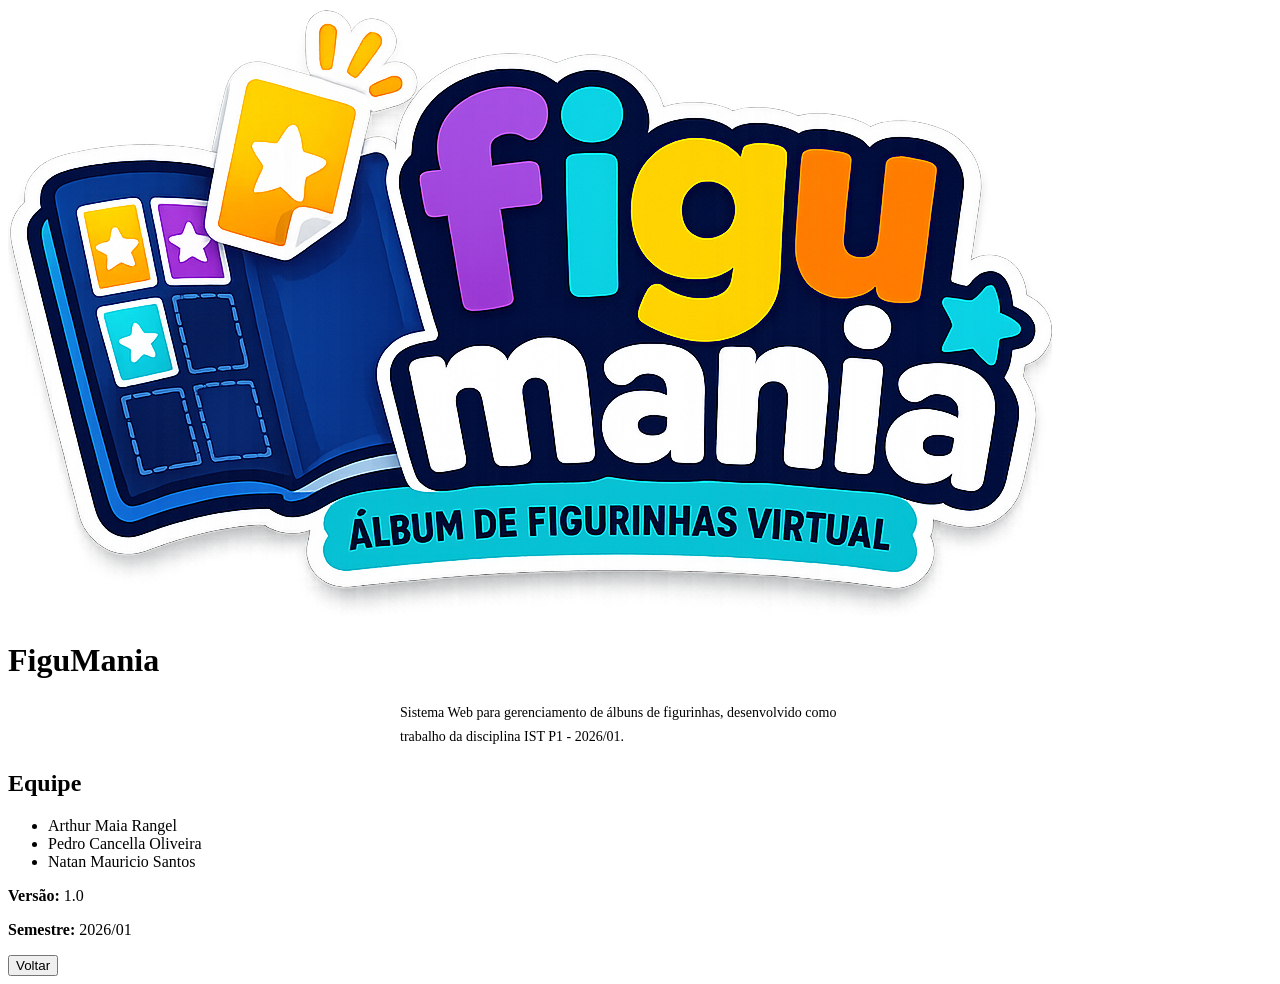
<file: frontend/src/pages/about.html>
<!DOCTYPE html>
<html lang="pt-BR">
<head>
    <meta charset="UTF-8">
    <meta name="viewport" content="width=device-width, initial-scale=1.0">
    <title>Sobre - FiguMania</title>

    <link rel="stylesheet" href="../styles/about.css">
</head>
<body>

<div class="container">

    <div class="card">

        <img
            src="../assets/Logo.png"
            alt="FiguMania"
            class="logo"
        >

        <h1>FiguMania</h1>

        <p class="descricao">
            Sistema Web para gerenciamento de álbuns de figurinhas,
            desenvolvido como trabalho da disciplina IST P1 - 2026/01.
        </p>

        <h2>Equipe</h2>

        <ul class="integrantes">
            <li>Arthur Maia Rangel</li>
            <li>Pedro Cancella Oliveira</li>
            <li>Natan Mauricio Santos</li>
        </ul>

        <div class="info">
            <p><strong>Versão:</strong> 1.0</p>
            <p><strong>Semestre:</strong> 2026/01</p>
        </div>

        <button onclick="window.location.href='login.html'">
            Voltar
        </button>

    </div>

</div>

</body>
</html>
</file>
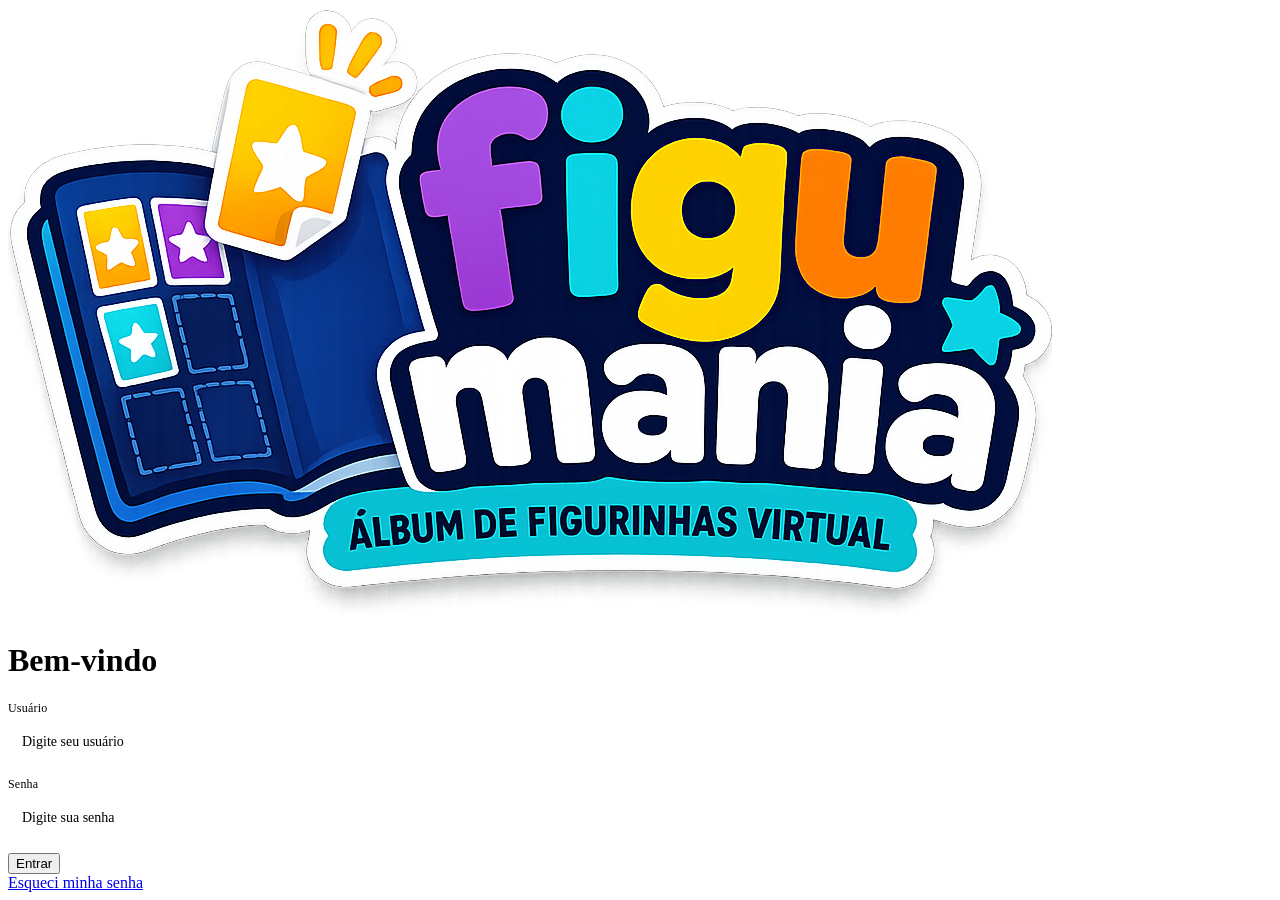
<file: frontend/src/pages/login.html>
<!DOCTYPE html>
<html lang="pt-BR">
<head>
    <meta charset="UTF-8">
    <meta name="viewport" content="width=device-width, initial-scale=1.0">
    <title>Login - FiguMania</title>

    <link rel="stylesheet" href="../styles/login.css">
</head>
<body>

<div class="container">

    <div class="card">

        <img
            src="../assets/Logo.png"
            alt="FiguMania"
            class="logo"
        >

        <h1>Bem-vindo</h1>

        <form id="loginForm">

            <div class="campo">
                <label>Usuário</label>
                <input
                    type="text"
                    id="usuario"
                    placeholder="Digite seu usuário"
                    required
                >
            </div>

            <div class="campo">
                <label>Senha</label>
                <input
                    type="password"
                    id="senha"
                    placeholder="Digite sua senha"
                    required
                >
            </div>

            <button type="submit">
                Entrar
            </button>

        </form>

        <a href="#" class="link">
            Esqueci minha senha
        </a>

    </div>

</div>

<script>

document
    .getElementById("loginForm")
    .addEventListener("submit", function(e){

        e.preventDefault();

        const usuario =
            document.getElementById("usuario").value;

        const senha =
            document.getElementById("senha").value;

        console.log(usuario);
        console.log(senha);

        // Futuramente integrar com backend Java

        alert("Login realizado com sucesso!");

    });

</script>

</body>
</html>
</file>
<file: frontend/src/styles/about.css>
/* =============================================
   ABOUT.CSS — Página sobre o projeto · FigurinhaBase
   ============================================= */

/* ---------- Página inteira ---------- */
.about-page {
  min-height: 100vh;
  display: flex;
  align-items: center;
  justify-content: center;
  padding: 40px 24px;
  background:
    radial-gradient(ellipse at 15% 60%, rgba(0, 85, 255, 0.15) 0%, transparent 55%),
    radial-gradient(ellipse at 85% 25%, rgba(0, 207, 255, 0.10) 0%, transparent 50%),
    var(--bg-base);
}

/* ---------- Card principal ---------- */
.about-card {
  width: 680px;
  max-width: 100%;
  background: var(--bg-nav);
  border: 1px solid var(--border-soft);
  border-radius: var(--radius-xl);
  padding: 48px;
}

/* ---------- Topo: ícone + título ---------- */
.about-header {
  text-align: center;
  margin-bottom: 36px;
}

.about-icon {
  width: 60px;
  height: 60px;
  background: var(--grad-action);
  border-radius: var(--radius-lg);
  display: flex;
  align-items: center;
  justify-content: center;
  font-size: 28px;
  color: #fff;
  margin: 0 auto 20px;
}

.about-title {
  font-size: 28px;
  font-weight: 700;
  color: var(--text-primary);
  letter-spacing: -0.5px;
  margin-bottom: 10px;
}

.descricao {
  font-size: 14px;
  line-height: 1.75;
  color: var(--text-secondary);
  max-width: 480px;
  margin: 0 auto;
}

/* ---------- Caixa de info (membros, tecnologias) ---------- */
.info-box {
  background: var(--bg-surface);
  border: 1px solid var(--border-subtle);
  border-radius: var(--radius-md);
  padding: 24px;
  margin-bottom: 24px;
}

.info-box-title {
  font-size: 11px;
  font-weight: 500;
  letter-spacing: 0.8px;
  text-transform: uppercase;
  color: var(--text-muted);
  margin-bottom: 16px;
}

/* ---------- Lista de membros ---------- */
.membro {
  display: flex;
  align-items: center;
  gap: 14px;
  padding: 12px 0;
  border-bottom: 1px solid var(--border-subtle);
}
.membro:last-child { border-bottom: none; }

.membro-avatar {
  width: 36px;
  height: 36px;
  border-radius: 50%;
  background: var(--grad-action);
  display: flex;
  align-items: center;
  justify-content: center;
  font-size: 12px;
  font-weight: 600;
  color: #fff;
  flex-shrink: 0;
}

.membro-info {
  flex: 1;
}

.membro-nome {
  font-size: 14px;
  font-weight: 500;
  color: var(--text-primary);
}

.membro-cargo {
  font-size: 12px;
  color: var(--text-secondary);
  margin-top: 1px;
}

/* ---------- Chips / tags de detalhes ---------- */
.detalhes {
  display: flex;
  flex-wrap: wrap;
  gap: 10px;
}

.item {
  display: inline-flex;
  align-items: center;
  gap: 6px;
  background: var(--bg-surface);
  border: 1px solid var(--border-subtle);
  color: var(--text-secondary);
  padding: 8px 14px;
  border-radius: var(--radius-full);
  font-size: 13px;
  transition: border-color var(--transition), color var(--transition);
}
.item:hover {
  border-color: var(--accent-border);
  color: var(--accent);
}

.item i { font-size: 14px; }

.about-logo {
  width: 140px;
  height: auto;
  display: block;
  margin: 0 auto 20px auto;

  filter:
    drop-shadow(0 0 15px rgba(0, 207, 255, 0.15));
}
</file>
<file: frontend/src/styles/login.css>
/* =============================================
   LOGIN.CSS — Tela de entrada · FigurinhaBase
   ============================================= */

/* ---------- Página inteira ---------- */
.login-page {
  width: 100%;
  min-height: 100vh;
  display: flex;
  align-items: center;
  justify-content: center;
  padding: 30px;
  background:
    radial-gradient(ellipse at 20% 50%, rgba(0, 85, 255, 0.18) 0%, transparent 55%),
    radial-gradient(ellipse at 80% 20%, rgba(0, 207, 255, 0.12) 0%, transparent 50%),
    var(--bg-base);
  position: relative;
  overflow: hidden;
}

/* Partículas decorativas de fundo */
.login-page::before {
  content: '';
  position: absolute;
  inset: 0;
  background-image:
    radial-gradient(circle, rgba(255,255,255,0.04) 1px, transparent 1px);
  background-size: 40px 40px;
  pointer-events: none;
}

/* ---------- Card do formulário ---------- */
.login-card {
  width: 400px;
  max-width: 100%;
  background: var(--bg-nav);
  border: 1px solid var(--border-soft);
  padding: 40px;
  border-radius: var(--radius-xl);
  position: relative;
  z-index: 1;
}

/* ---------- Ícone / logo do topo ---------- */
.login-icon {
  width: 52px;
  height: 52px;
  background: var(--grad-action);
  border-radius: var(--radius-md);
  display: flex;
  align-items: center;
  justify-content: center;
  font-size: 24px;
  color: #fff;
  margin: 0 auto 20px;
}

/* ---------- Títulos ---------- */
.login-title {
  font-size: 22px;
  font-weight: 600;
  color: var(--text-primary);
  text-align: center;
  letter-spacing: -0.3px;
  margin-bottom: 6px;
}

.login-sub {
  font-size: 13px;
  color: var(--text-secondary);
  text-align: center;
  margin-bottom: 28px;
}

/* ---------- Campos do formulário ---------- */
.campo {
  margin-bottom: 16px;
}

.campo label {
  display: block;
  font-size: 12px;
  font-weight: 500;
  color: var(--text-secondary);
  margin-bottom: 7px;
  letter-spacing: 0.2px;
}

.campo input {
  width: 100%;
  background: var(--bg-surface);
  border: 1px solid var(--border-soft);
  border-radius: var(--radius-sm);
  padding: 11px 14px;
  font-size: 14px;
  font-family: var(--font);
  color: var(--text-primary);
  outline: none;
  transition: border-color var(--transition);
}

.campo input::placeholder {
  color: var(--text-muted);
}

.campo input:focus {
  border-color: var(--accent-border);
  box-shadow: 0 0 0 3px rgba(0, 207, 255, 0.06);
}

/* ---------- Botão de envio ---------- */
.login-btn {
  width: 100%;
  background: var(--grad-action);
  color: #fff;
  border: none;
  padding: 12px;
  border-radius: var(--radius-sm);
  font-size: 14px;
  font-weight: 500;
  font-family: var(--font);
  cursor: pointer;
  transition: opacity var(--transition);
  margin-top: 8px;
}
.login-btn:hover { opacity: 0.88; }

/* ---------- Links auxiliares ---------- */
.login-link {
  display: block;
  margin-top: 16px;
  font-size: 13px;
  color: var(--text-secondary);
  text-align: center;
}

.login-link a,
.login-link span {
  color: var(--accent);
  cursor: pointer;
  transition: opacity var(--transition);
}
.login-link a:hover,
.login-link span:hover { opacity: 0.75; }

/* ---------- Divisor ---------- */
.login-divider {
  display: flex;
  align-items: center;
  gap: 10px;
  margin: 20px 0;
  color: var(--text-muted);
  font-size: 12px;
}
.login-divider::before,
.login-divider::after {
  content: '';
  flex: 1;
  height: 1px;
  background: var(--border-subtle);
}

/* ---------- Mensagem de erro ---------- */
.login-error {
  background: rgba(255, 77, 77, 0.08);
  border: 1px solid rgba(255, 77, 77, 0.2);
  color: var(--color-red);
  border-radius: var(--radius-sm);
  padding: 10px 14px;
  font-size: 13px;
  margin-bottom: 16px;
}

.login-logo {
  width: 80%;
  height: auto;
  display: block;
  margin: 0 auto 20px auto;

  filter:
    drop-shadow(0 0 15px rgba(0, 207, 255, 0.15));
}
</file>
